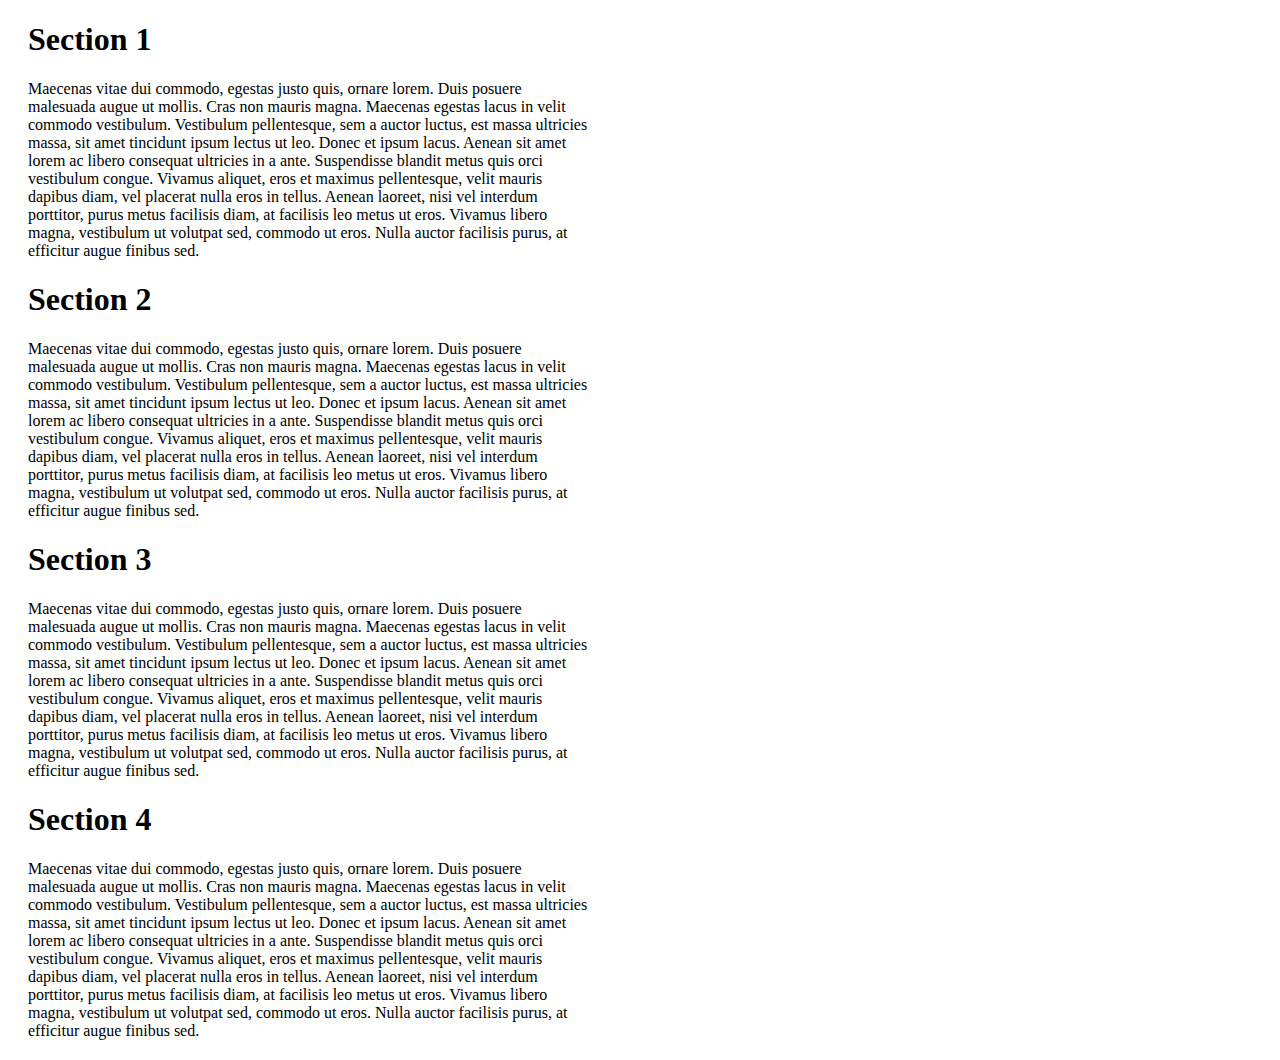
<file: Lesson04 - Http Requests with ngResource/src/app/index.html>
<!DOCTYPE html>
<html>
  <head>
    <title>Day 4</title>
    <link href="style.css" rel="stylesheet" />
  </head>
  <body>
    <div id="section-1">
      <h1>
        Section 1
      </h1>
      <p>
        Maecenas vitae dui commodo, egestas justo quis, ornare lorem. Duis posuere malesuada augue ut mollis. Cras non mauris magna. Maecenas egestas lacus in velit commodo vestibulum. Vestibulum pellentesque, sem a auctor luctus, est massa ultricies massa, sit amet tincidunt ipsum lectus ut leo. Donec et ipsum lacus. Aenean sit amet lorem ac libero consequat ultricies in a ante. Suspendisse blandit metus quis orci vestibulum congue. Vivamus aliquet, eros et maximus pellentesque, velit mauris dapibus diam, vel placerat nulla eros in tellus. Aenean laoreet, nisi vel interdum porttitor, purus metus facilisis diam, at facilisis leo metus ut eros. Vivamus libero magna, vestibulum ut volutpat sed, commodo ut eros. Nulla auctor facilisis purus, at efficitur augue finibus sed.
      </p>
    </div>
    <div id="section-2">
      <h1>
        Section 2
      </h1>
      <p>
        Maecenas vitae dui commodo, egestas justo quis, ornare lorem. Duis posuere malesuada augue ut mollis. Cras non mauris magna. Maecenas egestas lacus in velit commodo vestibulum. Vestibulum pellentesque, sem a auctor luctus, est massa ultricies massa, sit amet tincidunt ipsum lectus ut leo. Donec et ipsum lacus. Aenean sit amet lorem ac libero consequat ultricies in a ante. Suspendisse blandit metus quis orci vestibulum congue. Vivamus aliquet, eros et maximus pellentesque, velit mauris dapibus diam, vel placerat nulla eros in tellus. Aenean laoreet, nisi vel interdum porttitor, purus metus facilisis diam, at facilisis leo metus ut eros. Vivamus libero magna, vestibulum ut volutpat sed, commodo ut eros. Nulla auctor facilisis purus, at efficitur augue finibus sed.
      </p>
    </div>
    <div id="section-3">
      <h1>
        Section 3
      </h1>
      <p>
        Maecenas vitae dui commodo, egestas justo quis, ornare lorem. Duis posuere malesuada augue ut mollis. Cras non mauris magna. Maecenas egestas lacus in velit commodo vestibulum. Vestibulum pellentesque, sem a auctor luctus, est massa ultricies massa, sit amet tincidunt ipsum lectus ut leo. Donec et ipsum lacus. Aenean sit amet lorem ac libero consequat ultricies in a ante. Suspendisse blandit metus quis orci vestibulum congue. Vivamus aliquet, eros et maximus pellentesque, velit mauris dapibus diam, vel placerat nulla eros in tellus. Aenean laoreet, nisi vel interdum porttitor, purus metus facilisis diam, at facilisis leo metus ut eros. Vivamus libero magna, vestibulum ut volutpat sed, commodo ut eros. Nulla auctor facilisis purus, at efficitur augue finibus sed.
      </p>
    </div>
    <div id="section-4">
      <h1>
        Section 4
      </h1>
      <p>
        Maecenas vitae dui commodo, egestas justo quis, ornare lorem. Duis posuere malesuada augue ut mollis. Cras non mauris magna. Maecenas egestas lacus in velit commodo vestibulum. Vestibulum pellentesque, sem a auctor luctus, est massa ultricies massa, sit amet tincidunt ipsum lectus ut leo. Donec et ipsum lacus. Aenean sit amet lorem ac libero consequat ultricies in a ante. Suspendisse blandit metus quis orci vestibulum congue. Vivamus aliquet, eros et maximus pellentesque, velit mauris dapibus diam, vel placerat nulla eros in tellus. Aenean laoreet, nisi vel interdum porttitor, purus metus facilisis diam, at facilisis leo metus ut eros. Vivamus libero magna, vestibulum ut volutpat sed, commodo ut eros. Nulla auctor facilisis purus, at efficitur augue finibus sed.
      </p>
    </div>
  </body>
</html>
</file>
<file: Lesson04 - Http Requests with ngResource/src/app/style.css>
body {
  width: 600px;
}

div{
	margin: 20px;
}
​
#section-1 {
​	padding: 10px;
	background-color: #0f0;
	width: 400px;
	margin: 49px 23px 31px 32px;
	border: 20px outset #eee;
}
​
#section-2 {
​	border: 1px solid #000;
	background-color: #f00;
}
​
#section-3 {	
​	margin: 10px;
	background-color: #00f;
}
​
#section-4 {
  background-color: #eee;
  padding: 20px;
  border: solid 3px #000;
  margin: 20px;
}
</file>
